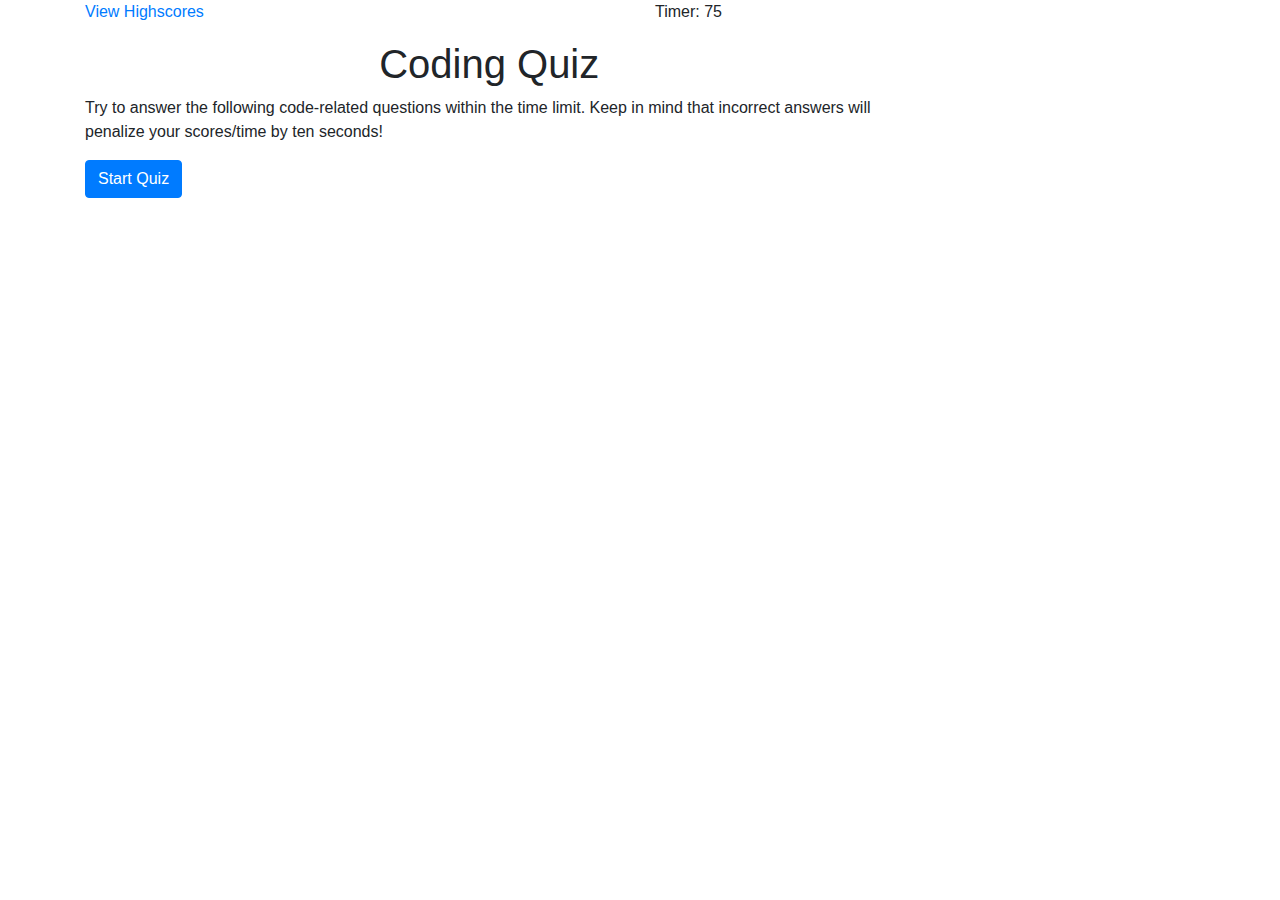
<file: index.html>
<!DOCTYPE html>
<!--[if lt IE 7]>      <html class="no-js lt-ie9 lt-ie8 lt-ie7"> <![endif]-->
<!--[if IE 7]>         <html class="no-js lt-ie9 lt-ie8"> <![endif]-->
<!--[if IE 8]>         <html class="no-js lt-ie9"> <![endif]-->
<!--[if gt IE 8]><!-->
<html class="no-js">
  <!--<![endif]-->
  <head>
    <meta charset="utf-8" />
    <meta http-equiv="X-UA-Compatible" content="IE=edge" />
    <title></title>
    <meta name="description" content="" />
    <meta name="viewport" content="width=device-width, initial-scale=1" />
    <link
      rel="stylesheet"
      href="https://stackpath.bootstrapcdn.com/bootstrap/4.5.2/css/bootstrap.min.css"
      integrity="sha384-JcKb8q3iqJ61gNV9KGb8thSsNjpSL0n8PARn9HuZOnIxN0hoP+VmmDGMN5t9UJ0Z"
      crossorigin="anonymous"
    />
    <link rel="stylesheet" href="style.css" />
  </head>
  <body>
    <main>
      <section>
        <div class="container">
          <div class="row">
            <div class="col-sm-6">
              <p id="highscores">
                <a href="highscores.html">View Highscores</a>
              </p>
            </div>
            <div class="col-sm-6">
              <p id="timer">Timer: 75</p>
            </div>
          </div>
          <div class="row align-items-center">
            <div class="start-screen hide">
              <div class="col-sm-9" id="questions-div">
                <h1>Coding Quiz</h1>
              </div>
              <div class="col-sm-9">
                <p>
                  Try to answer the following code-related questions within the
                  time limit. Keep in mind that incorrect answers will penalize
                  your scores/time by ten seconds!
                </p>
                <button class="btn btn-primary" id="start-button">
                  Start Quiz
                </button>
              </div>
            </div>
            <div class="quiz-div">
              <!-- <div class="col-sm-6">
                <p id="timer">Timer:75</p>
              </div> -->
              <div class="col-sm-9">
                <h1 id="questions"></h1>
              </div>
              <div class="col-sm-9">
                <button class="choice1 btn"></button>
                <button class="choice2 btn"></button>
                <button class="choice3 btn"></button>
                <button class="choice4 btn"></button>
              </div>
              <div class="col-sm-9">
                <p id = "answer-status">
                </p>
              </div>
            </div>
            <div class="col-sm-12"></div>
          </div>
        </div>
      </section>
    </main>

    <script src="script.js"></script>
  </body>
</html>
</file>
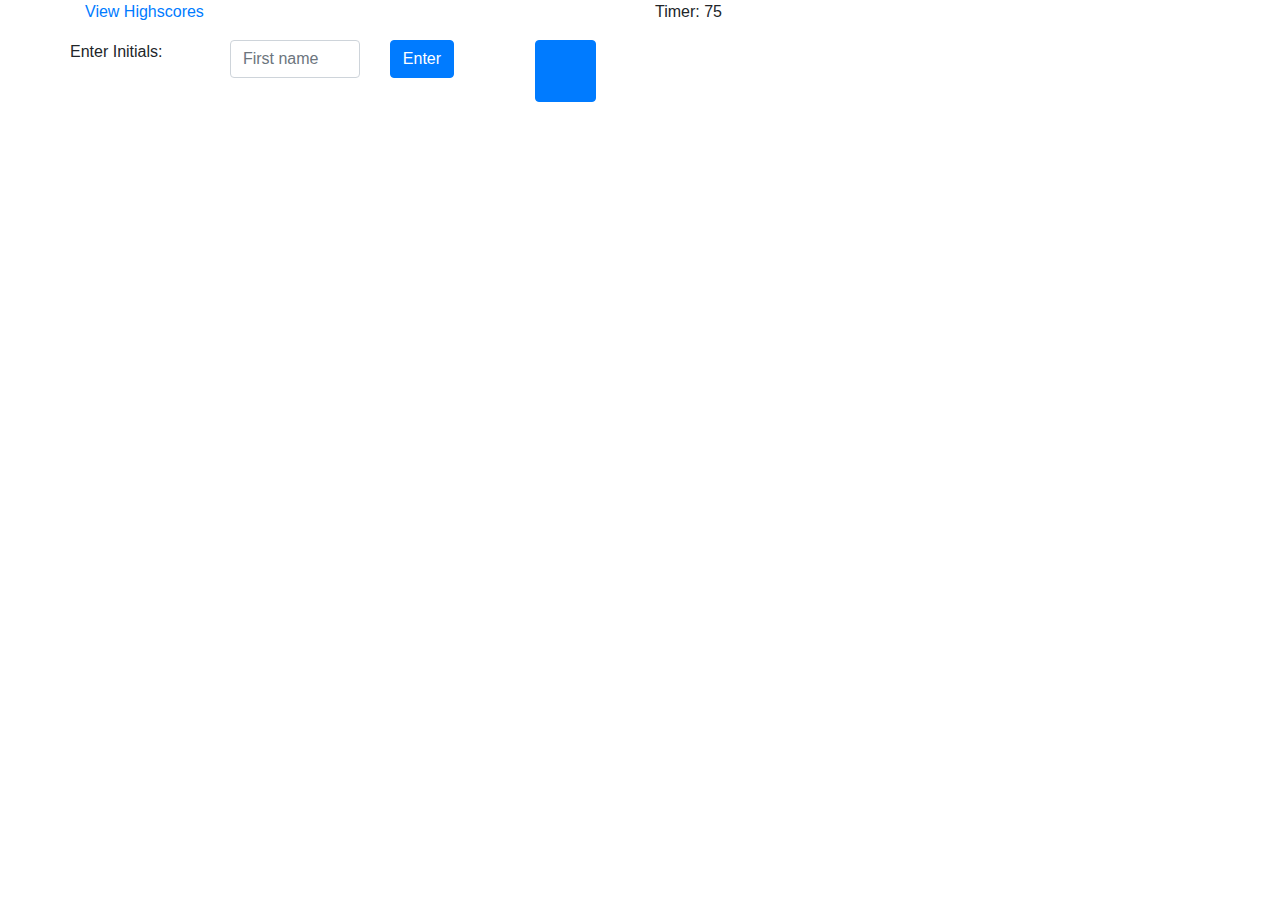
<file: highscores.html>
<!DOCTYPE html>
<!--[if lt IE 7]>      <html class="no-js lt-ie9 lt-ie8 lt-ie7"> <![endif]-->
<!--[if IE 7]>         <html class="no-js lt-ie9 lt-ie8"> <![endif]-->
<!--[if IE 8]>         <html class="no-js lt-ie9"> <![endif]-->
<!--[if gt IE 8]>      <html class="no-js"> <!--<![endif]-->
<html>
  <head>
    <meta charset="utf-8" />
    <meta http-equiv="X-UA-Compatible" content="IE=edge" />
    <title>Highscores</title>
    <meta name="description" content="" />
    <meta name="viewport" content="width=device-width, initial-scale=1" />
    <link
      rel="stylesheet"
      href="https://stackpath.bootstrapcdn.com/bootstrap/4.5.2/css/bootstrap.min.css"
      integrity="sha384-JcKb8q3iqJ61gNV9KGb8thSsNjpSL0n8PARn9HuZOnIxN0hoP+VmmDGMN5t9UJ0Z"
      crossorigin="anonymous"
    />
    <link rel="stylesheet" href="style.css" />
  </head>
  <body>
    <main>
      <section>
        <div class="container">
          <div class="row">
            <div class="col-sm-6">
              <p id="highscores">
                <a href="highscores.html">View Highscores</a>
              </p>
            </div>
            <div class="col-sm-6">
              <p>Timer: 75</p>
            </div>
          </div>
          <div class="row align-items-center">
            <form>
              <div class="row">
                <div class="col">
                  <p>Enter Initials:</p>
                </div>
                <div class="col">
                  <input
                    type="text"
                    class="form-control"
                    placeholder="First name"
                  />
                </div>
                <div class="col">
                  <button type="button" class="btn btn-primary">Enter</button>
                </div>
                <div class="row">
                  <div class="col-sm-6">
                    <button class="btn btn-primary" id="go-back">
                      <a href = "index.html">Go Back</a>
                    </button>
                  </div>
                </div>
              </div>
            </form>
          </div>
        </div>
      </section>
    </main>

    <script src="script.js"></script>
  </body>
</html>
</file>
<file: style.css>
/* #timer{
    float: right;
} */

h1{
    text-align: center;
}

#answers{
    text-align: center;
    justify-content: center;
}

button{
    float: left;
}

#go-back{
    color: white;
}
</file>
